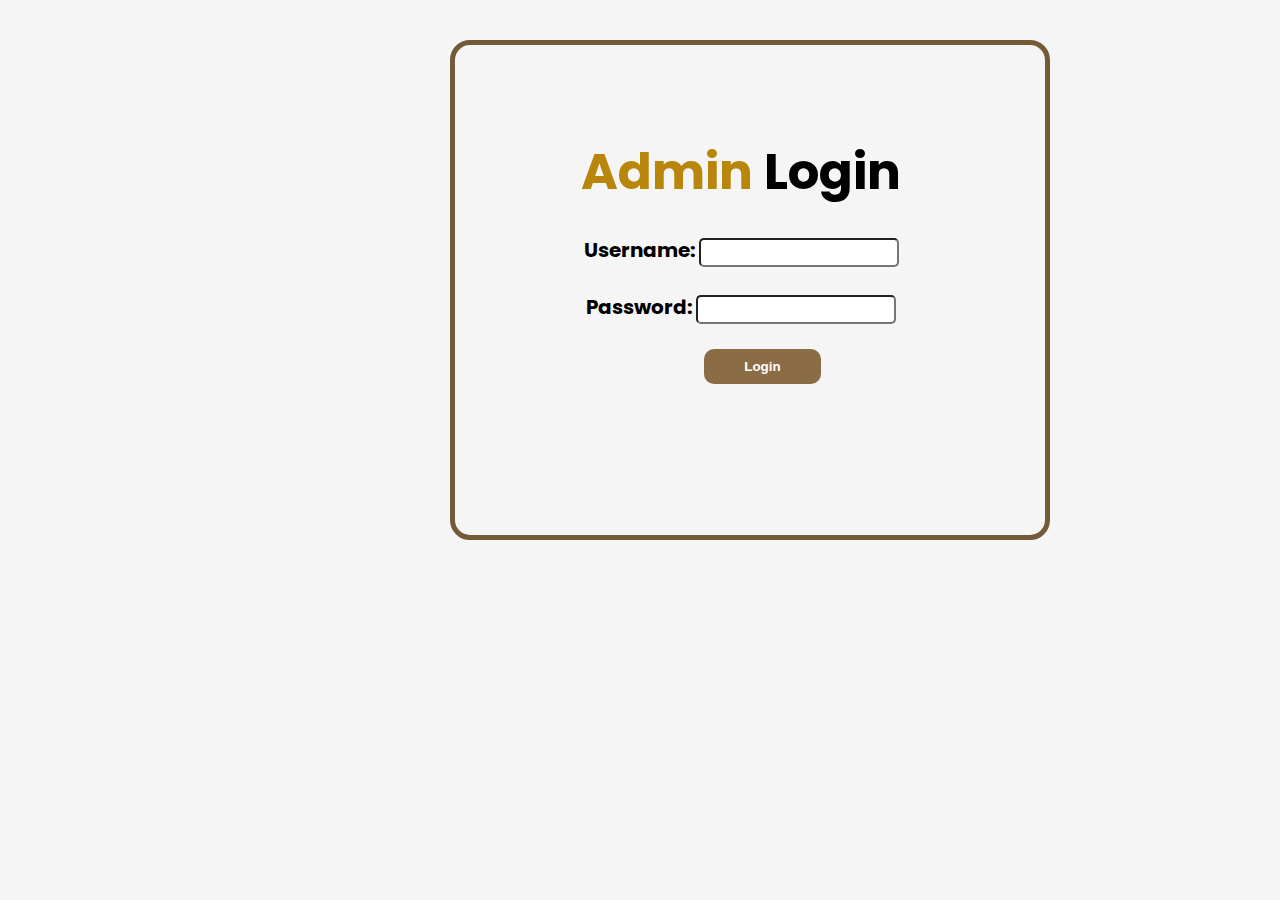
<file: templates/login.html>
<!DOCTYPE html>
<html lang="en">
    <link rel="stylesheet" href="/static/login.css">
<head>
    <meta charset="UTF-8">
    <meta name="viewport" content="width=device-width, initial-scale=1.0">
    <title>Admin Login</title>
</head>
<body>
    <section>
        <div class="form">
    <h1 style="font-size: 50px;"><span style="color: darkgoldenrod;">Admin</span> Login</h1>
    <br>
    <form method="post" action="{{ url_for('login') }}">
        <label style="font-size: 20px; font-weight: bolder;" for="username">Username:</label>
        <input style="padding: 5px; border-radius: 5px; width: 200px;" type="text" name="username" required><br>
        <br>
        <label style="font-size: 20px; font-weight: bolder;" for="password">Password:</label>
        <input style="padding: 5px; border-radius: 5px; width: 200px;" type="password" name="password" required><br>
        <br>
        <input style="background-color: rgb(139, 109, 69); color: white; font-weight: 700; border: none; padding: 10px 40px; border-radius: 10px; text-align: center; margin-left: 7%;" type="submit" value="Login">
    </div>
    </form>
</section>
</body>
</html>
</file>
<file: static/login.css>
@import url('https://fonts.googleapis.com/css2?family=Poppins:ital,wght@0,100;0,200;0,300;0,400;0,500;0,600;0,700;0,800;0,900;1,100;1,200;1,300;1,400;1,500;1,600;1,700;1,800;1,900&family=Roboto:ital,wght@0,100;0,300;0,400;0,500;0,700;0,900;1,100;1,300;1,400;1,500;1,700;1,900&display=swap');
*
{
    box-sizing: border-box;
    margin: 0;
    padding: 0;
}

body
{
    background-color: whitesmoke;
}


section
{
    text-align: center;
    font-family: "Poppins";
    border: 5px solid rgb(116, 90, 55);
    height: 500px;
    width: 600px;
    align-items: center;
    justify-content: center;
    margin-left: 450px;
    margin-top: 40px;
    border-radius: 20px;
}

.form
{
    align-items: center;
    margin-top: 15%;
    margin-left: -3%;
}
</file>
